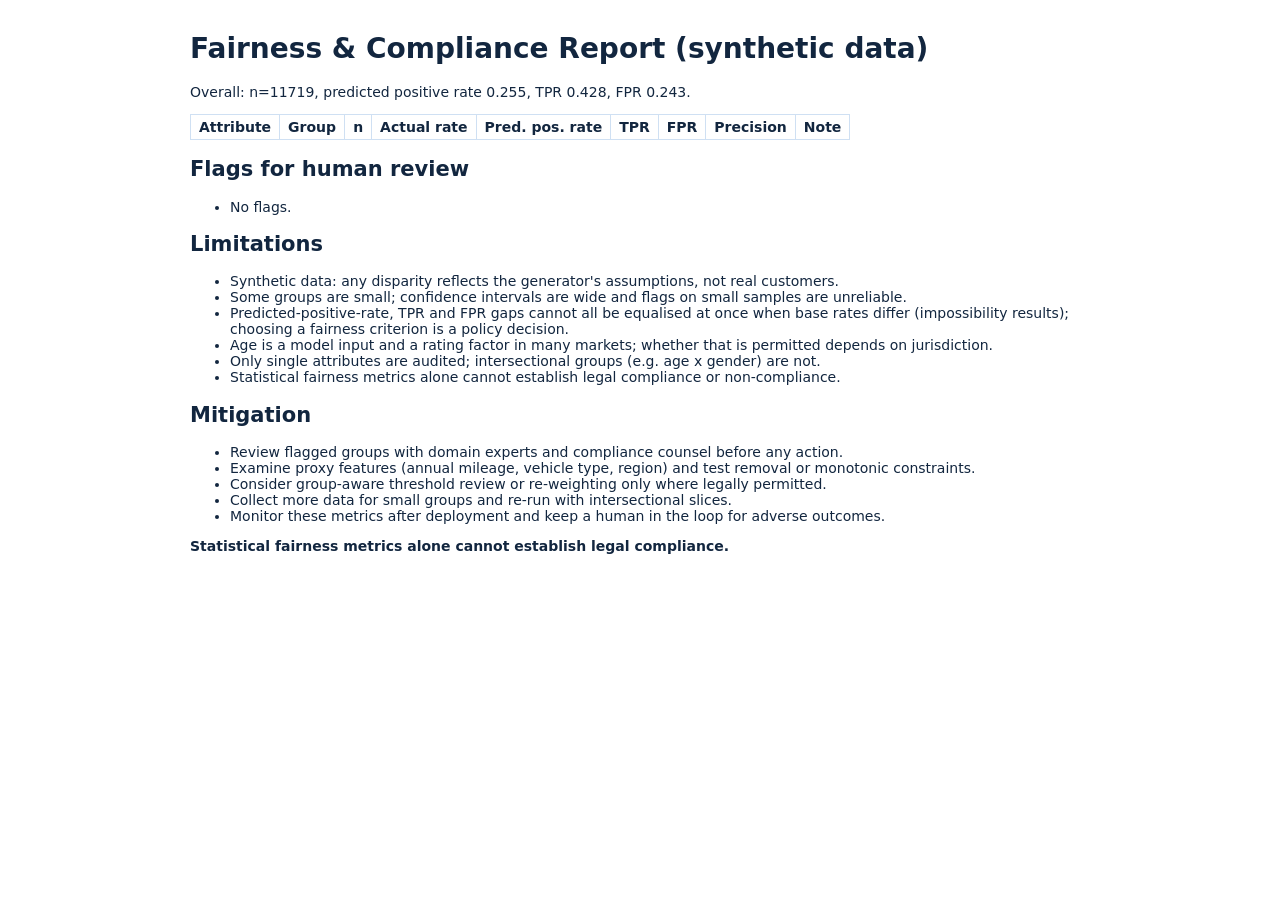
<file: reports/fairness_report.html>
<!doctype html><meta charset=utf-8><title>InsureXplain Fairness Report</title><style>body{font:14px system-ui;max-width:900px;margin:2rem auto;color:#12263f}td,th{border:1px solid #cfe0f3;padding:4px 8px}table{border-collapse:collapse}</style>
<h1>Fairness &amp; Compliance Report (synthetic data)</h1><p>Overall: n=11719, predicted positive rate 0.255, TPR 0.428, FPR 0.243.</p>
<table><tr><th>Attribute<th>Group<th>n<th>Actual rate<th>Pred. pos. rate<th>TPR<th>FPR<th>Precision<th>Note</tr></table>
<h2>Flags for human review</h2><ul><li>No flags.</li></ul><h2>Limitations</h2><ul><li>Synthetic data: any disparity reflects the generator's assumptions, not real customers.</li><li>Some groups are small; confidence intervals are wide and flags on small samples are unreliable.</li><li>Predicted-positive-rate, TPR and FPR gaps cannot all be equalised at once when base rates differ (impossibility results); choosing a fairness criterion is a policy decision.</li><li>Age is a model input and a rating factor in many markets; whether that is permitted depends on jurisdiction.</li><li>Only single attributes are audited; intersectional groups (e.g. age x gender) are not.</li><li>Statistical fairness metrics alone cannot establish legal compliance or non-compliance.</li></ul>
<h2>Mitigation</h2><ul><li>Review flagged groups with domain experts and compliance counsel before any action.</li><li>Examine proxy features (annual mileage, vehicle type, region) and test removal or monotonic constraints.</li><li>Consider group-aware threshold review or re-weighting only where legally permitted.</li><li>Collect more data for small groups and re-run with intersectional slices.</li><li>Monitor these metrics after deployment and keep a human in the loop for adverse outcomes.</li></ul><p><b>Statistical fairness metrics alone cannot establish legal compliance.</b></p>
</file>
